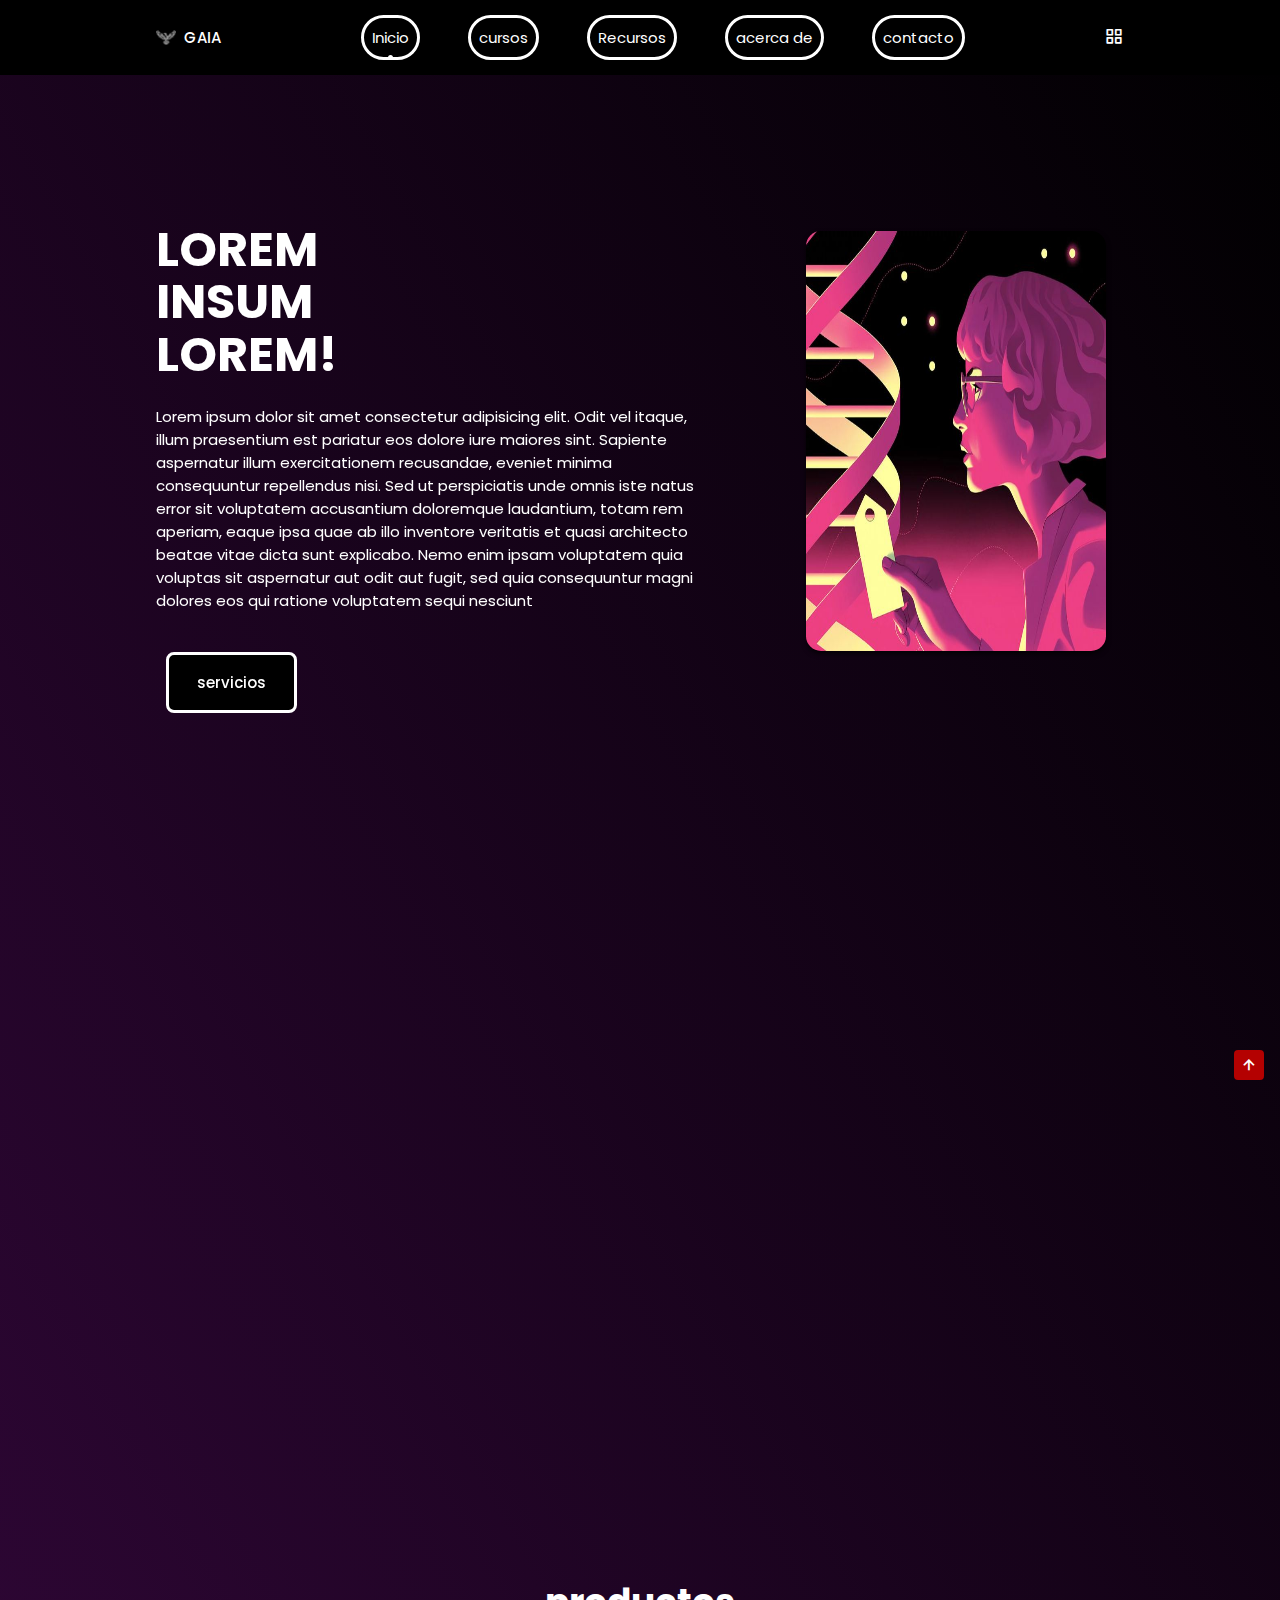
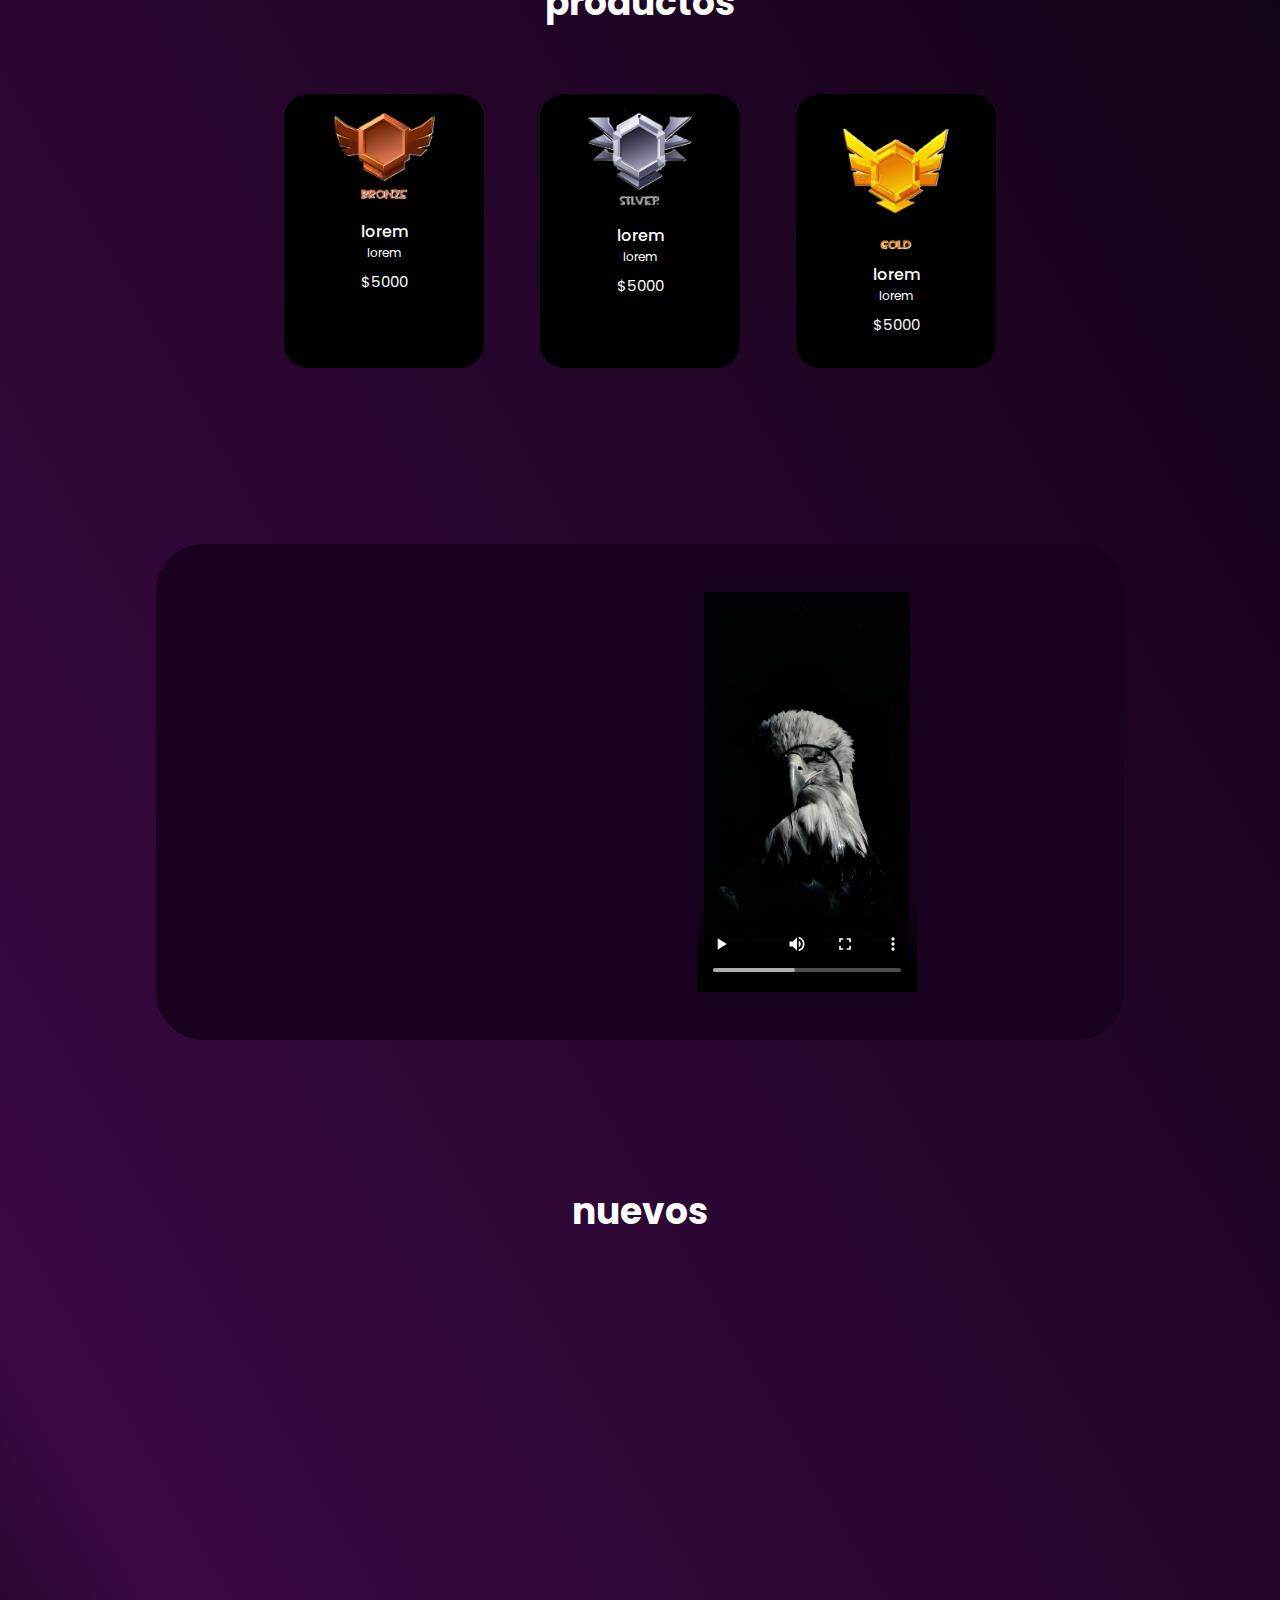
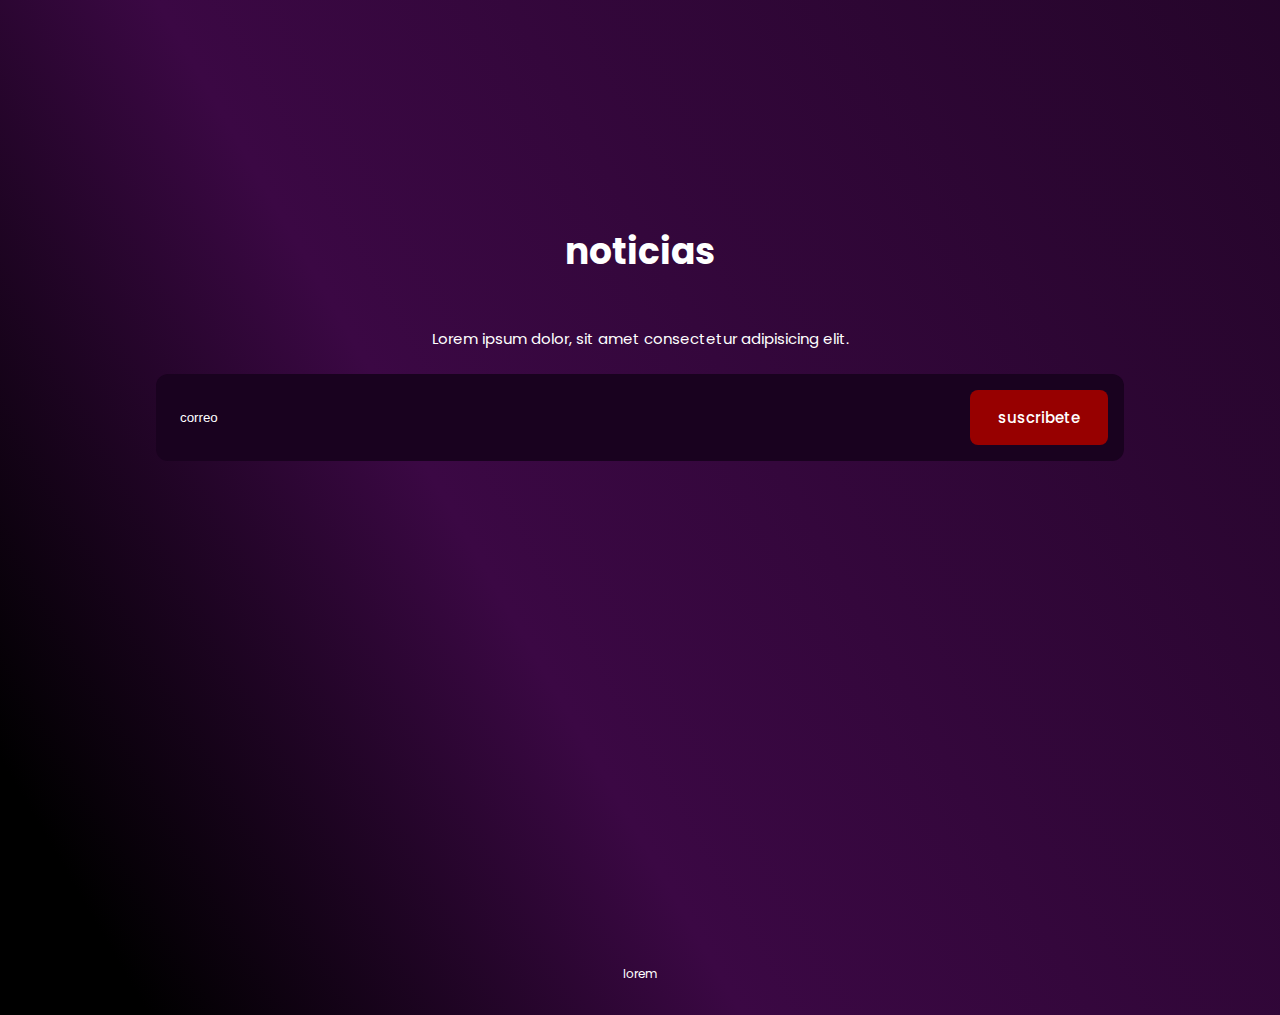
<file: index.html>
<!DOCTYPE html>
<html lang="en">

<head>
    <meta charset="UTF-8">
    <meta http-equiv="X-UA-Compatible" content="IE=edge" />
    <meta name="viewport" content="width=device-width, initial-scale=1.0">
    <link rel="shortcut icon" href="img/logo 5.png" type="image/x-icon">
    <link rel="stylesheet" href="https://cdn.jsdelivr.net/npm/boxicons@latest/css/boxicons.min.css">
    <link rel="stylesheet" href="css/swiper-bundle.min.css" />
    <link rel="stylesheet" href="css/style.css" />

    <title>Gaia</title>
</head>

<body>
    <!--Header-->

    <header class="header" id="header">
        <nav class="nav container">

            <a href="" class="navL">
                <img src="img/logo 5.png" alt="logo 5" class="navL-img">
                GAIA
            </a>

            <div class="navM" id="nav-menu">

                <ul class="navList">

                    <li class="navItem">
                        <a href="/index.html" class="navLink active-link">
                            Inicio
                        </a>
                    </li>
                    <li class="navItem">
                        <a href="/cursos/cursos.html" class="navLink">
                            cursos
                        </a>
                    </li>
                    <li class="navItem">
                        <a href="/recursos/recursos.html" class="navLink">
                            Recursos
                        </a>
                    </li>
                    <li class="navItem">
                        <a href="/acerca-de/acerca-de.html" class="navLink">
                            acerca de
                        </a>
                    </li>
                    <li class="navItem">
                        <a href="/contacto/contacto.html" class="navLink">
                            contacto
                        </a>
                    </li>



                </ul>

                <div class="navclose" id="nav-close">
                    <i class="bx bx-x"></i>

                </div>

            </div>

            <div class="navToggle" id="nav-toggle">
                <i class="bx bx-grid-alt"></i>

            </div>


        </nav>
    </header>

    <main class="main">

        <!--Home-->
        <section class="home container" id="home">

            <div class="swiper home-swiper">

                <div class="swiper-wrapper">

                    <section>

                        <div class="homecont grid">

                            <div class="homedata">

                                <h1 class="hometitle">LOREM <br>INSUM <br>LOREM!</h1>
                                <p class="homedes">
                                    Lorem ipsum dolor sit amet consectetur adipisicing elit. Odit vel itaque, illum
                                    praesentium est pariatur eos dolore iure maiores sint. Sapiente aspernatur illum
                                    exercitationem recusandae, eveniet minima consequuntur repellendus nisi. Sed ut
                                    perspiciatis unde omnis iste natus error sit voluptatem accusantium doloremque
                                    laudantium, totam rem aperiam, eaque ipsa quae ab illo inventore veritatis et quasi
                                    architecto beatae vitae dicta sunt explicabo. Nemo enim ipsam voluptatem quia
                                    voluptas sit aspernatur aut odit aut fugit, sed quia consequuntur magni dolores eos
                                    qui ratione voluptatem sequi nesciunt
                                </p>
                                <div class="homebut">
                                    <a href="#" class="button">servicios</a>
                                </div>
                            </div>

                            <div class="homegroup">
                                <img src="img/3.jpg" alt="" class="homeimg">
                            </div>

                        </div>

                    </section>

                </div>


            </div>

        </section>



        <!--ABOUT-->

        <section class="section about" id="about">

            <div class="aboutcontainer grid">
                <div class="aboutimg2">
                    <img src="img/otr0.jpg" alt="" class="aboutimg">
                </div>
                <div class="aboutdata">
                    <h2 class="sectiontitle abouttitle">nosotros <br>somos</h2>
                    <p class="aboutdescription">Lorem ipsum dolor sit amet, consectetur adipisicing elit. Porro
                        voluptatum repellendus, odio incidunt, accusantium nobis reiciendis. Ut enim ad minima veniam,
                        quis nostrum exercitationem ullam corporis suscipit laboriosam, nisi ut aliquid ex ea commodi
                        consequatur? Quis autem vel eum iure reprehenderit qui in ea voluptate velit esse quam nihil
                        molestiae consequatur, vel illum qui dolorem eum fugiat quo voluptas nulla pariatur?</p>
                    <a href="#" class="button">adipiscing</a>
                </div>
            </div>

        </section>

        <!--PRODUCTS-->

        <section class="section proucts" id="product">

            <h2 class="sectiontitle">productos</h2>

            <div class="productcontainer container grid">

                <div class="productcontent">
                    <img src="img/bronce 3.jpg" alt="" class="productimg">
                    <h3 class="producttitle">lorem</h3>
                    <span class="productsubtitle">lorem</span>
                    <span class="productsprice">$5000</span>
                    <button class="button productbutton">

                        <i class="bx bx-cart-alt producticon"></i>
                    </button>
                </div>

                <div class="productcontent">
                    <img src="img/plata 3.jpg" alt="" class="productimg">
                    <h3 class="producttitle">lorem</h3>
                    <span class="productsubtitle">lorem</span>
                    <span class="productsprice">$5000</span>
                    <button class="button productbutton">

                        <i class="bx bx-cart-alt producticon"></i>
                    </button>
                </div>

                <div class="productcontent">
                    <div class="productcontent">
                        <img src="img/oro 3.jpg" alt="" class="productimg">
                        <h3 class="producttitle">lorem</h3>
                        <span class="productsubtitle">lorem</span>
                        <span class="productsprice">$5000</span>
                        <button class="button productbutton">

                            <i class="bx bx-cart-alt producticon"></i>
                        </button>
                    </div>
                </div>

            </div>


        </section>

        <!--DESCUENTO-->

        <section class="section discount">
            <div class="discountcontainer container grid">
                <div class="discountdata">
                    <h2 class="discounttitle">Bienvenidos<br>Welcome</h2>
                    <a href="#" class="button">vamos</a>
                </div>
                 <video width="220px" height="400px" controls poster="Aguila.jpeg" class="videohome">

                                <source src="Welcome.mp4" type="video/mp4">
                                tu navegador no es apto para mp4
                            </video>


            </div>
        </section>

        <!--LO NUEVO-->
        <section class="section new" id="new">

            <h2 class="sectiontitle">nuevos</h2>

            <div class="newcontainer container">

                <div class="swiper new-swiper">
                    <div class="swiper-wrapper">

                        <div class="newcontent swiper-slide">

                            <div class="newtag">nuevo</div>

                            <img src="img/ani.jpg" alt="" class="newimg">
                            <h3 class="newtitle">lorem</h3>
                            <span class="newsubtitle">lorem</span>
                            <div class="newprices">
                                <span>$2000</span>
                                <span class="newdiscount">$2100</span>
                                <button class="button newbutton">
                                    <i class="bx bx-cart-alt newicon"></i>
                                </button>
                            </div>


                        </div>


                        <div class="newcontent swiper-slide">

                            <div class="newtag">nuevo</div>

                            <img src="img/ani2.jpg" alt="" class="newimg">
                            <h3 class="newtitle">lorem</h3>
                            <span class="newsubtitle">lorem</span>
                            <div class="newprices">
                                <span>$2000</span>
                                <span class="newdiscount">$2100</span>
                                <button class="button newbutton">
                                    <i class="bx bx-cart-alt newicon"></i>
                                </button>
                            </div>
                        </div>
                        <div class="newcontent swiper-slide">
                            <div class="newtag">nuevo</div>
                            <img src="img/ani3.jpg" alt="" class="newimg">
                            <h3 class="newtitle">lorem</h3>
                            <span class="newsubtitle">lorem</span>
                            <div class="newprices">
                                <span>$2000</span>
                                <span class="newdiscount">$2100</span>
                                <button class="button newbutton">
                                    <i class="bx bx-cart-alt newicon"></i>
                                </button>
                            </div>
                        </div>
                    </div>
                </div>
            </div>
        </section>

        <!--CORREO-->

        <section class="section newsletter">
            <div class="newsl container">
                <h2 class="sectiontitle">noticias</h2>
                <p class="newsld">Lorem ipsum dolor, sit amet consectetur adipisicing elit.</p>
                <form action="" class="newslf">
                    <input type="text" placeholder="correo" class="newslin">
                    <button class="button2">suscribete</button>
                </form>
            </div>
        </section>

    </main>
    <!--FOOTER-->
    <footer class="footer section">

        <div class="footercontainer container grid">

            <div class="footercontent">

                <a href="#" class="footerL">
                    <img src="img/logo 5.png" alt="" class="footerL-img"> Lorem Lorem
                </a>

                <p class="footerdescription">Lorem ipsum dolor sit amet consectetur adipisicing elit. Temporibus, quam
                    possimus sapiente incidunt laborum assumenda quisquam eos, <br>velit nam iusto amet blanditiis
                    inventore quo </p>

                <div class="footersocial">

                    <a href="#" target="blank" class="footersocial-link">
                        <i class="bx bxl-facebook"></i>
                    </a>
                    <a href="#" target="blank" class="footersocial-link">
                        <i class="bx bxl-instagram-alt"></i>
                    </a>
                    <a href="#" target="blank" class="footersocial-link">
                        <i class="bx bxl-twitter"></i>
                    </a>

                </div>


            </div>

            <div class="footercontent">
                <h3 class="footertitle">servicios</h3>
                <ul class="footerlinks">
                    <li>
                        <a href="#" class="footerlink">lorem</a>
                    </li>
                    <li>
                        <a href="#" class="footerlink">lorem</a>
                    </li>
                    <li>
                        <a href="#" class="footerlink">lorem</a>
                    </li>
                </ul>
            </div>

            <div class="footercontent">
                <h3 class="footertitle">Nosotros</h3>
                <ul class="footerlinks">
                    <li>
                        <a href="#" class="footerlink">lorem</a>
                    </li>
                    <li>
                        <a href="#" class="footerlink">lorem</a>
                    </li>
                    <li>
                        <a href="#" class="footerlink">lorem</a>
                    </li>
                </ul>
            </div>

            <div class="footercontent">
                <h3 class="footertitle">Nosotros</h3>
                <ul class="footerlinks">
                    <li>
                        <a href="#" class="footerlink">lorem</a>
                    </li>
                    <li>
                        <a href="#" class="footerlink">lorem</a>
                    </li>
                    <li>
                        <a href="#" class="footerlink">lorem</a>
                    </li>
                </ul>
            </div>

        </div>

        <span class="footercopy">lorem</span>

    </footer>

    <!--SCROLLUP BOTON-->
    <a href="#" class="scrollup" id="scroll-up">
        <i class="bx bx-up-arrow-alt scrollupicon"></i>
    </a>

    <!--JAVASCRIPT-->
    <script src="js/scrollreveal.min.js"></script>

    <script src="js/swiper-bundle.min.js"></script>

    <script src="js/main.js"></script>

</body>

</html>
</file>
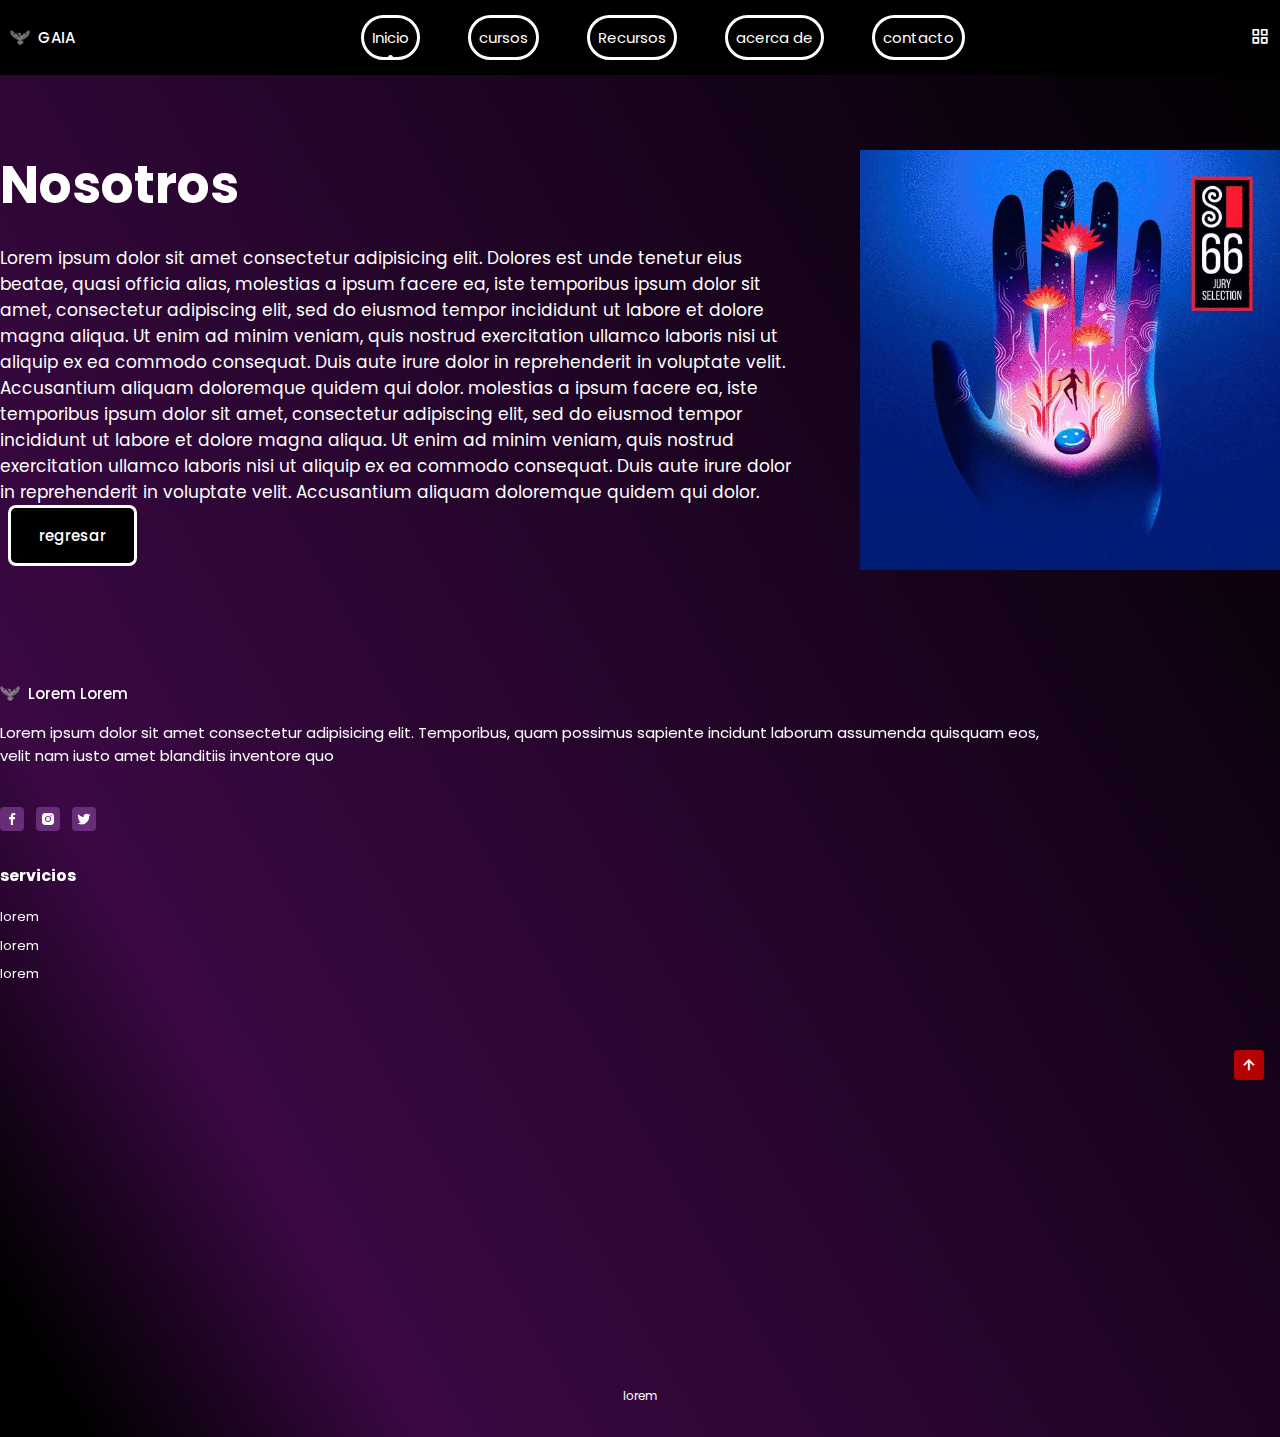
<file: acerca-de/acerca-de.html>
<!DOCTYPE html>
<html lang="en">

<head>
    <meta charset="UTF-8">
    <meta http-equiv="X-UA-Compatible" content="IE=edge" />
    <meta name="viewport" content="width=device-width, initial-scale=1.0">
    <link rel="shortcut icon" href="img/logo 5.png" type="image/x-icon">
    <link rel="stylesheet" href="https://cdn.jsdelivr.net/npm/boxicons@latest/css/boxicons.min.css">
    <link rel="stylesheet" href="css/swiper-bundle.min.css" />
    <link rel="stylesheet" href="css/style.css" />

    <title>Gaia</title>
</head>

<body>
    <!--Header-->

    <header class="header" id="header">
        <nav class="nav container">

            <a href="" class="navL">
                <img src="img/logo 5.png" alt="logo 5" class="navL-img">
                GAIA
            </a>

            <div class="navM" id="nav-menu">

                <ul class="navList">

                    <li class="navItem">
                        <a href="/index.html" class="navLink active-link">
                            Inicio
                        </a>
                    </li>
                    <li class="navItem">
                        <a href="/cursos/cursos.html" class="navLink">
                            cursos
                        </a>
                    </li>
                    <li class="navItem">
                        <a href="/recursos/recursos.html" class="navLink">
                            Recursos
                        </a>
                    </li>
                    <li class="navItem">
                        <a href="/acerca-de/acerca-de.html" class="navLink">
                            acerca de
                        </a>
                    </li>
                    <li class="navItem">
                        <a href="/contacto/contacto.html" class="navLink">
                            contacto
                        </a>
                    </li>


                </ul>

                <div class="navclose" id="nav-close">
                    <i class="bx bx-x"></i>

                </div>

            </div>

            <div class="navToggle" id="nav-toggle">
                <i class="bx bx-grid-alt"></i>

            </div>


        </nav>
    </header>

    <main class="main">

        <!--Home-->
        <div class="header-content container">
            <div class="content">
                <h1>Nosotros</h1>
                <p>Lorem ipsum dolor sit amet consectetur adipisicing elit. Dolores est unde tenetur eius beatae, quasi
                    officia alias,
                    molestias a ipsum facere ea, iste temporibus ipsum dolor sit amet, consectetur adipiscing elit, sed
                    do eiusmod tempor
                    incididunt ut labore et dolore magna aliqua. Ut enim ad minim veniam, quis nostrud exercitation
                    ullamco laboris nisi ut
                    aliquip ex ea commodo consequat. Duis aute irure dolor in reprehenderit in voluptate velit.
                    Accusantium aliquam
                    doloremque quidem qui dolor. molestias a ipsum facere ea, iste temporibus ipsum dolor sit amet, consectetur adipiscing elit, sed
                    do eiusmod tempor
                    incididunt ut labore et dolore magna aliqua. Ut enim ad minim veniam, quis nostrud exercitation
                    ullamco laboris nisi ut
                    aliquip ex ea commodo consequat. Duis aute irure dolor in reprehenderit in voluptate velit.
                    Accusantium aliquam
                    doloremque quidem qui dolor.
                </p>
                <a class="button" href="#">regresar</a>
            </div>
            <img src="img/nosotros 6.jpg" alt="">
            
        </div>

        
    <!--FOOTER-->
    <footer class="footer section">

        <div class="footercontainer container grid">

            <div class="footercontent">

                <a href="#" class="footerL">
                    <img src="img/logo 5.png" alt="" class="footerL-img"> Lorem Lorem
                </a>

                <p class="footerdescription">Lorem ipsum dolor sit amet consectetur adipisicing elit. Temporibus, quam
                    possimus sapiente incidunt laborum assumenda quisquam eos, <br>velit nam iusto amet blanditiis
                    inventore quo </p>

                <div class="footersocial">

                    <a href="#" target="blank" class="footersocial-link">
                        <i class="bx bxl-facebook"></i>
                    </a>
                    <a href="#" target="blank" class="footersocial-link">
                        <i class="bx bxl-instagram-alt"></i>
                    </a>
                    <a href="#" target="blank" class="footersocial-link">
                        <i class="bx bxl-twitter"></i>
                    </a>

                </div>


            </div>

            <div class="footercontent">
                <h3 class="footertitle">servicios</h3>
                <ul class="footerlinks">
                    <li>
                        <a href="#" class="footerlink">lorem</a>
                    </li>
                    <li>
                        <a href="#" class="footerlink">lorem</a>
                    </li>
                    <li>
                        <a href="#" class="footerlink">lorem</a>
                    </li>
                </ul>
            </div>

            <div class="footercontent">
                <h3 class="footertitle">Nosotros</h3>
                <ul class="footerlinks">
                    <li>
                        <a href="#" class="footerlink">lorem</a>
                    </li>
                    <li>
                        <a href="#" class="footerlink">lorem</a>
                    </li>
                    <li>
                        <a href="#" class="footerlink">lorem</a>
                    </li>
                </ul>
            </div>

            <div class="footercontent">
                <h3 class="footertitle">Nosotros</h3>
                <ul class="footerlinks">
                    <li>
                        <a href="#" class="footerlink">lorem</a>
                    </li>
                    <li>
                        <a href="#" class="footerlink">lorem</a>
                    </li>
                    <li>
                        <a href="#" class="footerlink">lorem</a>
                    </li>
                </ul>
            </div>

        </div>

        <span class="footercopy">lorem</span>

    </footer>

    <!--SCROLLUP BOTON-->
    <a href="#" class="scrollup" id="scroll-up">
        <i class="bx bx-up-arrow-alt scrollupicon"></i>
    </a>

    <!--JAVASCRIPT-->
    <script src="js/scrollreveal.min.js"></script>

    <script src="js/swiper-bundle.min.js"></script>

    <script src="js/main.js"></script>

</body>

</html>
</file>
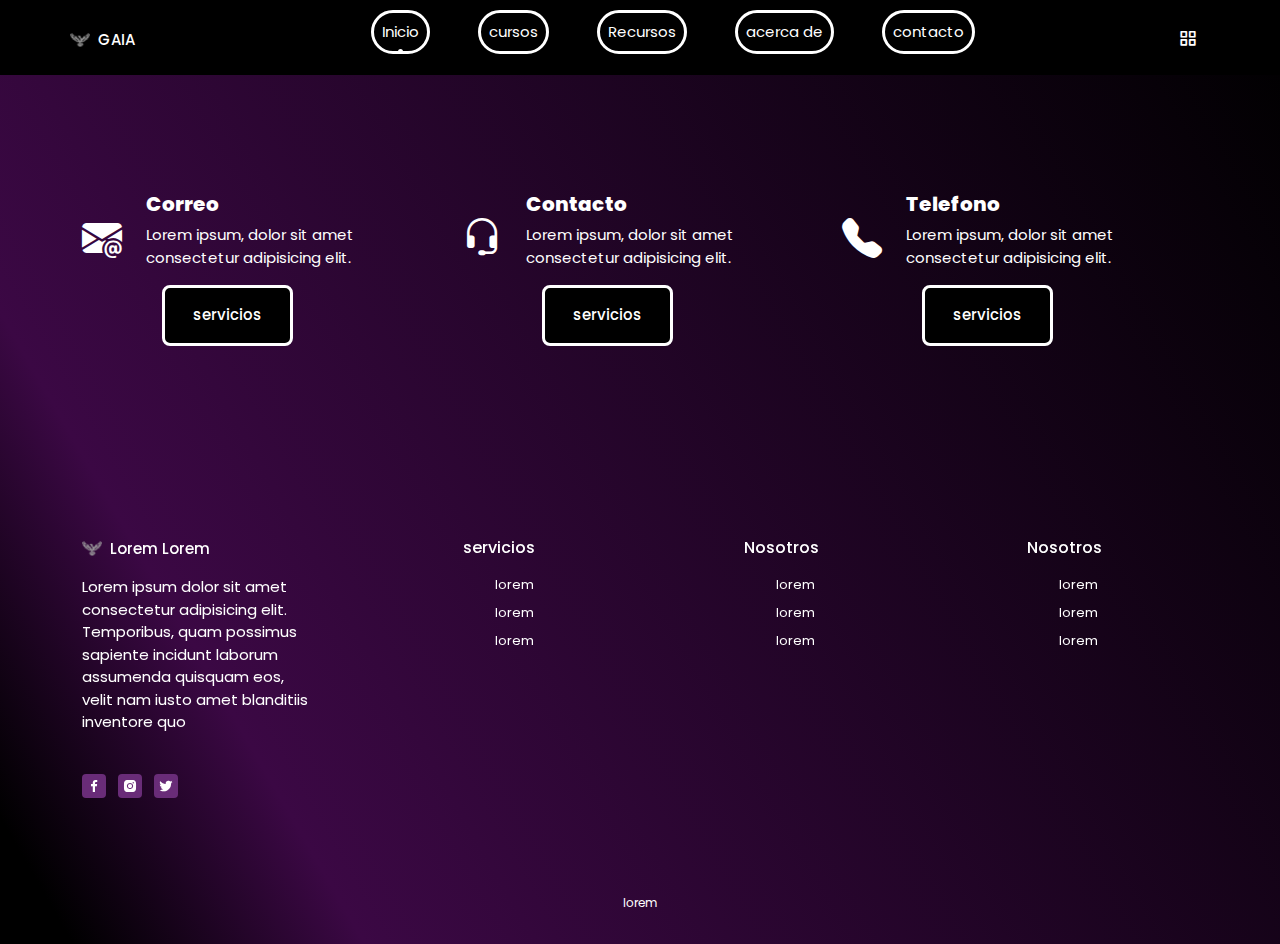
<file: contacto/contacto.html>
<!DOCTYPE html>
<html lang="en">

<head>
    <meta charset="UTF-8">
    <meta http-equiv="X-UA-Compatible" content="IE=edge" />
    <meta name="viewport" content="width=device-width, initial-scale=1.0">
    <link rel="shortcut icon" href="img/logo 5.png" type="image/x-icon">
    <link href="https://cdn.jsdelivr.net/npm/bootstrap@5.3.3/dist/css/bootstrap.min.css" rel="stylesheet"
    integrity="sha384-QWTKZyjpPEjISv5WaRU9OFeRpok6YctnYmDr5pNlyT2bRjXh0JMhjY6hW+ALEwIH" crossorigin="anonymous">
    <link rel="stylesheet" href="https://cdn.jsdelivr.net/npm/bootstrap-icons@1.11.3/font/bootstrap-icons.min.css">
    <link rel="stylesheet" href="https://cdn.jsdelivr.net/npm/boxicons@latest/css/boxicons.min.css">
    <link rel="stylesheet" href="css/swiper-bundle.min.css" />
    <link rel="stylesheet" href="css/style.css" />

    <title>Gaia</title>
</head>

<body>
    <!--Header-->

    <header class="header" id="header">
        <nav class="nav container">

            <a href="" class="navL">
                <img src="img/logo 5.png" alt="logo 5" class="navL-img">
                GAIA
            </a>

            <div class="navM" id="nav-menu">

                <ul class="navList">
<li class="navItem">
                        <a href="/index.html" class="navLink active-link">
                            Inicio
                        </a>
                    </li>
                    <li class="navItem">
                        <a href="/cursos/cursos.html" class="navLink">
                            cursos
                        </a>
                    </li>
                    <li class="navItem">
                        <a href="/recursos/recursos.html" class="navLink">
                            Recursos
                        </a>
                    </li>
                    <li class="navItem">
                        <a href="/acerca-de/acerca-de.html" class="navLink">
                            acerca de
                        </a>
                    </li>
                    <li class="navItem">
                        <a href="/contacto/contacto.html" class="navLink">
                            contacto
                        </a>
                    </li>



                </ul>

                <div class="navclose" id="nav-close">
                    <i class="bx bx-x"></i>

                </div>

            </div>

            <div class="navToggle" id="nav-toggle">
                <i class="bx bx-grid-alt"></i>

            </div>


        </nav>
    </header>

    <main class="main">

        <!--Home-->

        <section class="section-icons">
            <div class="container">
                <div class="row">
                    <div class="col-12 col-md-12 col-lg-4 box-icons">
                        <div class="d-flex align-items-center">
                            <i class="bi bi-envelope-at-fill"></i>
                            <div class="ms-4">
                                <h3>Correo</h3>
                                <p>Lorem ipsum, dolor sit amet consectetur
                                    adipisicing elit.</p>
                            </div>
                        </div>
                        <div class="homebut">
                            <a href="#" class="button">servicios</a>
                        </div>
                    </div>
                    <div class="col-12 col-md-12 col-lg-4 box-icons">
                        <div class="d-flex align-items-center">
                            <i class="bi bi-headset"></i>
                            <div class="ms-4">
                                <h3>Contacto</h3>
                                <p>Lorem ipsum, dolor sit amet consectetur
                                    adipisicing elit.</p>
                            </div>
                        </div>
                        <div class="homebut">
                            <a href="#" class="button">servicios</a>
                        </div>
                    </div>
                    <div class="col-12 col-md-12 col-lg-4 box-icons">
                        <div class="d-flex align-items-center">
                            <i class="bi bi-telephone-fill"></i>
                            <div class="ms-4">
                                <h3>Telefono</h3>
                                <p>Lorem ipsum, dolor sit amet consectetur
                                    adipisicing elit.</p>
                            </div>
                        </div>
                        <div class="homebut">
                            <a href="#" class="button">servicios</a>
                        </div>
                    </div>
                </div>
    
    
    
            </div>
        </section>
        
    <!--FOOTER-->
    <footer class="footer section">

        <div class="footercontainer container grid">

            <div class="footercontent">

                <a href="#" class="footerL">
                    <img src="img/logo 5.png" alt="" class="footerL-img"> Lorem Lorem
                </a>

                <p class="footerdescription">Lorem ipsum dolor sit amet consectetur adipisicing elit. Temporibus, quam
                    possimus sapiente incidunt laborum assumenda quisquam eos, <br>velit nam iusto amet blanditiis
                    inventore quo </p>

                <div class="footersocial">

                    <a href="#" target="blank" class="footersocial-link">
                        <i class="bx bxl-facebook"></i>
                    </a>
                    <a href="#" target="blank" class="footersocial-link">
                        <i class="bx bxl-instagram-alt"></i>
                    </a>
                    <a href="#" target="blank" class="footersocial-link">
                        <i class="bx bxl-twitter"></i>
                    </a>

                </div>


            </div>

            <div class="footercontent">
                <h3 class="footertitle">servicios</h3>
                <ul class="footerlinks">
                    <li>
                        <a href="#" class="footerlink">lorem</a>
                    </li>
                    <li>
                        <a href="#" class="footerlink">lorem</a>
                    </li>
                    <li>
                        <a href="#" class="footerlink">lorem</a>
                    </li>
                </ul>
            </div>

            <div class="footercontent">
                <h3 class="footertitle">Nosotros</h3>
                <ul class="footerlinks">
                    <li>
                        <a href="#" class="footerlink">lorem</a>
                    </li>
                    <li>
                        <a href="#" class="footerlink">lorem</a>
                    </li>
                    <li>
                        <a href="#" class="footerlink">lorem</a>
                    </li>
                </ul>
            </div>

            <div class="footercontent">
                <h3 class="footertitle">Nosotros</h3>
                <ul class="footerlinks">
                    <li>
                        <a href="#" class="footerlink">lorem</a>
                    </li>
                    <li>
                        <a href="#" class="footerlink">lorem</a>
                    </li>
                    <li>
                        <a href="#" class="footerlink">lorem</a>
                    </li>
                </ul>
            </div>

        </div>

        <span class="footercopy">lorem</span>

    </footer>

    <!--SCROLLUP BOTON-->
    <a href="#" class="scrollup" id="scroll-up">
        <i class="bx bx-up-arrow-alt scrollupicon"></i>
    </a>

    <!--JAVASCRIPT-->
    <script src="js/scrollreveal.min.js"></script>

    <script src="js/swiper-bundle.min.js"></script>

    <script src="js/main.js"></script>

    <script src="https://cdn.jsdelivr.net/npm/bootstrap@5.3.3/dist/js/bootstrap.bundle.min.js"
        integrity="sha384-YvpcrYf0tY3lHB60NNkmXc5s9fDVZLESaAA55NDzOxhy9GkcIdslK1eN7N6jIeHz"
        crossorigin="anonymous"></script>

</body>

</html>
</file>
<file: css/style.css>
@import url("https://fonts.googleapis.com/css2?family=Poppins:wght@400;500;600;900&display=swap");

/*base*/
* {
    box-sizing: border-box;
    padding: 0;
    margin: 0;
}

html {
    scroll-behavior: smooth;
}

body {
    margin: 3.5rem 0 0 0;
    font-family: 'poppins', sans-serif;
    font-size: .938rem;
    background: linear-gradient(60deg, #000 4%, #3b0844 20%, #000);
    color: #fff;
}

/*header*/

.header {
    width: 100%;
    background: #000000;
    position: fixed;
    top: 0;
    left: 0;
    z-index: 100;
    padding: .6rem;
}

.nav {
    height: 3.5rem;
    display: flex;
    justify-content: space-between;
    align-items: center;
}

.navL {
    display: flex;
    align-items: center;
    column-gap: .5rem;
    font-weight: 500;
}


.navL-img {
    width: 1.25rem;
}


.navLink,
.navL,
.navToggle,
.navclose {
    color: #fff;
}

.navToggle {
    font-size: 1.25rem;
    cursor: pointer;
}


@media (max-width: 765px) {
    .navM {
        position: fixed;
        width: 100%;
        background: #000;
        top: -150%;
        left: 0;
        padding: 3.5rem 0;
        transition: .4s;
        z-index: 100;
        border-radius: 0 0 1.5rem 1.5rem;
    }
}

.navclose {
    font-size: 1.8rem;
    position: absolute;
    top: .5rem;
    right: .7rem;
    cursor: pointer;
}

.navList {
    display: flex;
    flex-direction: column;
    align-items: center;
    row-gap: 1.5rem;

}

.navItem:hover {
    background: #544a55;
}

.navItem {
    border: white solid;
    border-radius: 2rem;
    padding: .5rem;
}

.navLink {
    text-transform: uppercase;
    font-weight: 900;
    transition: .4s;
}

.navLink:hover {
    color: #fff;
}

/* show menu */
.show-menu {
    top: 0;
}

/* Change background header */
.scroll-header {
    background: #000000;
}

/* Active Link */
.active-link {
    position: relative;
}

.active-link::before {
    content: "";
    position: absolute;
    bottom: -.75rem;
    left: 45%;
    width: 5px;
    height: 5px;
    background-color: #fff;
    border-radius: 50%;
}

/*HOME*/

.grid {
    display: grid;
}

.homecont {
    row-gap: 1rem;
    display: flex;
    flex-direction: row;
}

.container {
    max-width: 968px;
    margin-left: 1.5rem;
    margin-right: 1.5rem;
}

.homegroup {
    width: 60vw;
    max-width: 1000px;
    min-width: 380px;
    margin: auto;
    padding-left: 2rem;
}

.homeimg {
    height: 100%;
    width: 100%;
    margin-top: 8rem;
    border-radius: 15px;
    box-shadow: 0px 3px 5px rgba(0, 0, 0, 0.7);
}


.hometitle {
    font-size: 3rem;
    font-weight: 700;
    line-height: 109%;
    margin-bottom: 1rem;
    margin-top: 5rem;
}

.homedes {
    margin-bottom: 2rem;

}

.homebut {
    display: flex;
}

.homebut a {
    margin-left: 10px;
}

.swiper-pagination {
    position: initial;
    margin-top: 1rem;
}

.swiper-pagination-bullet {
    width: 5px;
    height: 5px;
    background-color: #fff;
    opacity: 1;
}

.swiper-pagination-horizontal.swiper-pagination-bullets .swiper-pagination-bullet {
    margin: 0 .5rem;
}

.swiper-pagination-bullet-active {
    width: 1.5rem;
    height: 5px;
    border-radius: 0.5rem;
}

/*BUTTONS*/
.button {
    display: inline-block;
    background: #000;
    color: #fff;
    padding: 1rem 1.75rem;
    font-weight: 500;
    transition: .3s;
    margin-inline: 1%;
    border-radius: 0.5rem;
    border: white solid;

}

.button:hover {
    background: #fff;
    color: #000;
    border: black solid;
}

.buttonicon {
    font-size: 1.25rem;
}

.productbutton {
    background: #5f0202;
}

.productbutton:hover {
    background: #021f03;
    border: white solid;
}

.button2 {
    display: inline-block;
    background-color: #970000;
    color: #fff;
    padding: 1rem 1.75rem;
    border-radius: 0.5rem;
    font-weight: 500;
    transition: .3s;
}


/*ABOUT*/
.aboutcontainer {
    margin: 5rem 1rem 5rem 1rem;
    row-gap: 1rem;
    display: flex;
    flex-direction: row;
}

.aboutdata {
    text-align: right;
}

.abouttitle {
    text-align: right;
    font-size: 3rem;
    font-weight: 700;
    line-height: 109%;
    margin-bottom: 1rem;
    margin-top: 5rem;
}

.aboutdescription {
    margin-bottom: 2rem;
}

.aboutimg2 {
    width: 75vw;
    max-width: 1000px;
    min-width: 380px;
    margin: auto;
}

.aboutimg {
    width: 100%;
    height: 350px;
    border-radius: 15px;
    box-shadow: 0px 3px 5px rgba(0, 0, 0, 0.7);
}

/*PRODUCT*/

.sectiontitle {
    font-size: 2.25rem !important;
    margin-bottom: 2rem;
    text-align: center;
}

.productcontainer {
    grid-template-columns: repeat(2, 1fr);
    gap: 1.5rem;
    padding-top: 1rem;
    padding-bottom: 2rem;
}


.productcontent {
    position: relative;
    background: #000000;
    border-radius: 1rem;
    padding: 1rem 0 1rem 0;
    text-align: center;
    overflow: hidden;
}

.productimg {
    width: 200px;
    transition: .3s;
}

.productsubtitle,
.productprice {
    display: block;
}

.productsubtitle {
    font-size: .75rem;
    margin-bottom: .5rem;
}

.producttitle,
.productprice {
    color: #fff;
    font-size: .938rem;
    font-weight: 500;
}

.productbutton {
    display: inline-flex;
    padding: .5rem;
    border-radius: .25rem .25rem .75rem .25rem;
    position: absolute;
    right: -3rem;
    bottom: 0;
}

.producticon {
    font-size: 1.25rem;
    color: #fff;
}

.productcontent:hover .productimg {
    transform: translateY(-.5rem);
}

.productcontent:hover .productbutton {
    right: 0;
}

/*DESCUENTO*/
.discountcontainer {
    background: #19021f;
    border-radius: 1rem;
    padding: 2.5rem 0 1.5rem;
    row-gap: .75rem;
}

.discountdata {
    text-align: center;
}

.discounttitle {
    font-size: 1.25rem;
    margin-bottom: 2rem;
}

.discountimg {
    width: 220px;
    justify-self: center;
}

/*NEW*/
.newcontainer {
    padding-top: 1rem;
}

.newimg {
    width: 120px;
    margin-bottom: .5rem;
    transition: .3s;
}

.newcontent {
    position: relative;
    background: #19021f;
    width: 242px;
    padding: 2rem 0 1.5rem 0;
    text-align: center;
    overflow: hidden;
}

.newtag {
    position: absolute;
    top: 8%;
    left: 8%;
    background-color: #000000;
    color: #fff;
    font-size: .813rem;
    padding: .25rem .5rem;
    border-radius: .25rem;
}

.newtitle {
    font-size: .938rem;
    font-weight: 500;
}

.newsubtitle {
    display: block;
    font-size: .813rem;
    margin-bottom: .5rem;
}

.newprices {
    display: inline-flex;
    align-items: center;
    margin-bottom: .5rem;
}

.newprice {
    font-weight: 500;
    color: #fff;
}

.newdiscount {
    color: #970000;
    font-size: .75rem;
    text-decoration: line-through;
    font-weight: 500;
}

.newbutton {
    display: flex;
    padding: .5rem;
    border-radius: .25rem .25rem .75rem .25rem;
    position: absolute;
    bottom: 0;
    right: -3rem;
}

.newicon {
    font-size: 1.25rem;
}

.newcontent:hover .newimg {
    transform: translateY(-.5rem);
}

.newcontent:hover .newbutton {
    right: 0;
}

/*CORREO*/
.newsld {
    text-align: center;
    margin-bottom: 1.5rem;
}

.newslf {
    background: #19021f;
    padding: 1rem;
    display: flex;
    justify-content: space-between;
    border-radius: .75rem;
}

.newslin {
    padding: 0 .5rem;
    width: 70%;
    background: none;
    color: #fff;
}



.newslin::placeholder {
    color: #fff;
}

button,
input {
    border: none;
    outline: none;
}

button {
    cursor: pointer;
    font-family: 'poppins', sans-serif;
    font-size: 0.938rem;
}

/*FOOTER*/

.footercontainer {
    row-gap: 2rem;
}

.footerL {
    display: flex;
    align-items: center;
    column-gap: .5rem;
    margin-bottom: 1rem;
    font-weight: 500;
    color: #fff;
}

.footerL-img {
    width: 20px;
}

.footerdescription {
    margin-bottom: 2.5rem;
}

.footersocial {
    display: flex;
    column-gap: .75rem;
}

.footersocial-link {
    display: inline-flex;
    background: #692c78;
    padding: .25rem;
    border-radius: .25rem;
    color: #fff;
    font-size: 1rem;
}

.footersocial-link:hover {
    background: #000000;
}

.footertitle {
    font-size: 1rem;
    margin-bottom: 1rem;
}

.footerlinks {
    display: grid;
    row-gap: .35rem;
}

.footerlink {
    font-size: .813rem;
    color: #fff;
    transition: .3s;
}

.footerlink:hover {
    color: #fff;
}

.footercopy {
    display: block;
    text-align: center;
    font-size: .75rem;
    margin-top: 4.5rem;
}

/*scroll up*/

.scrollup {
    position: fixed;
    background: #b40101;
    right: 1rem;
    bottom: -20%;
    display: inline-flex;
    padding: .3rem;
    border-radius: .25rem;
    z-index: 10;
    opacity: .8s;
    transition: .4s;
}

.scrollupicon {
    font-size: 1.25rem;
    color: #fff;
}

.scrollup:hover {
    background-color: #19021f;
    opacity: 1;
}

.show-scroll {
    bottom: 3rem;
}

ul {
    list-style: none;
}

a {
    text-decoration: none;
}

/*scroll bar*/
::-webkit-scrollbar {
    width: 0.6rem;
    background: #1b1919;
}

::-webkit-scrollbar-thumb {
    background: #000000;
    border-radius: .5rem;
}

/*RESPONSIVE*/

@media (max-width: 767px) {
    .container {
        margin-left: 1rem;
        margin-right: 1rem;
        
    }

    .homeimg {
        height: 200px;
    }

    .homebut {
        flex-direction: column;
        width: max-content;
        row-gap: 1rem;
    }

    .categorycontainer,
    .productcontainer {
        grid-template-columns: .8fr;
        justify-content: center;
    }
}

@media (min-width: 576px) {
    .aboutcontainer {
        grid-template-columns: .8fr;
        justify-content: center;
    }

    .newslc {
        display: grid;
        grid-template-columns: .7fr;
        justify-content: center;
    }

    .newsld {
        padding: 0 3rem;
    }
}

@media (min-width: 767px) {
    body {
        margin: 0;
    }

    .section {
        padding: 7rem 0 2rem;
    }

    .nav {
        height: calc(3.5rem +1.5rem);
    }

    .navclose,
    .navtoggle {
        display: none;
    }

    .navList {
        flex-direction: row;
        column-gap: 3rem;
    }

    .navLink {
        text-transform: initial;
        font-weight: initial;
    }

    .homecont {
        padding: 8rem 0 2rem;
        grid-template-columns: repeat(2, 1fr);
        gap: 4rem;
    }

    .homeimg {
        height: 270px;
        width: 300px;
    }

    .swiper-pagination {
        margin-top: 2rem;
    }

    .aboutcontainer {
        grid-template-columns: repeat(2, 1fr);
        align-items: center;
    }

    .aboutcontainer {
        grid-template-columns: repeat(2, 1fr);
    }

    .abouttitle,
    .aboutdata {
        text-align: initial;
    }

    .aboutimg {
        width: 280px;
    }

    .productcontainer {
        grid-template-columns: repeat(3, 200px);
        justify-content: center;
        gap: 2rem;
    }

    .discountcontainer {
        grid-template-columns: repeat(2, max-content);
        justify-content: center;
        align-items: center;
        column-gap: 3rem;
        padding: 3rem 0;
        border-radius: 3rem;
    }

    .discountimg {
        width: 350px;
        order: -1;
    }

    .discountdata {
        padding-right: 6rem;
    }

    .newslc {
        grid-template-columns: .5fr;
    }

    .footercontainer {
        grid-template-columns: repeat(4, 1fr);
        justify-items: center;
        column-gap: 1rem;
    }

}

@media (min-width: 992px) {
    .container {
        margin-left: auto;
        margin-right: auto;
    }

    .sectiontitle {
        font-size: 1.5rem;
        margin-bottom: 3rem;
    }

    .homecont {
        padding-top: 9rem;
        gap: 3rem;
    }

    .homegroup {
        padding-top: 0;
    }

    .homeimg {
        height: 400px;
        transform: translateY(-3rem);
    }

    .homeindicator {
        top: initial;
        right: initial;
        bottom: 15%;
        left: 45%;
    }

    .homeindicator::after {
        top: 0;
        height: 75px;
    }

    .homedetails-img {
        bottom: 0;
        right: 58%;
    }

    .hometitle {
        margin-bottom: 1.5rem;
    }

    .homedes {
        margin-bottom: 2.5rem;
        padding-right: 2rem;
    }

    .aboutcontainer {
        column-gap: 7rem;
    }

    .aboutimg {
        width: 350px;
    }

    .aboutdescription {
        padding-right: 2rem;
    }

    .productcontainer {
        gap: 3.5rem;
    }

    .productcontent {
        border-radius: 1.5rem;
    }

    .productimg {
        width: 110px;
    }

    .producttitle {
        font-size: 1rem;
    }

    .discountcontainer {
        column-gap: 7rem;
    }

    .newcontent {
        width: 310px;
        border-radius: 1rem;
        padding: 2rem 0;
    }

    .newimg {
        width: 150px;
    }

    .newimg,
    .newsubtitle {
        margin-bottom: 1rem;
    }

    .newtitle {
        font-size: 1rem;
    }

    .footercopy {
        margin-top: 6rem;
    }
}

@media (min-width: 1200px) {

    .homeimg {
        height: 420px;
    }

    .swiper-pagination {
        margin-top: 2.5rem;
    }


}
</file>
<file: acerca-de/css/style.css>
@import url("https://fonts.googleapis.com/css2?family=Poppins:wght@400;500;600;900&display=swap");

/*base*/
* {
    box-sizing: border-box;
    padding: 0;
    margin: 0;
}

html {
    scroll-behavior: smooth;
}

body {
    margin: 3.5rem 0 0 0;
    font-family: 'poppins', sans-serif;
    font-size: .938rem;
    background: linear-gradient(60deg, #000 4%, #3b0844 20%, #000);
    color: #fff;
}

/*header*/

.header {
    width: 100%;
    background: #000000;
    position: fixed;
    top: 0;
    left: 0;
    z-index: 100;
    padding: .6rem;
}

.nav {
    height: 3.5rem;
    display: flex;
    justify-content: space-between;
    align-items: center;
}

.navL {
    display: flex;
    align-items: center;
    column-gap: .5rem;
    font-weight: 500;
}


.navL-img {
    width: 1.25rem;
}


.navLink,
.navL,
.navToggle,
.navclose {
    color: #fff;
}

.navToggle {
    font-size: 1.25rem;
    cursor: pointer;
}


@media (max-width: 765px) {
    .navM {
        position: fixed;
        width: 100%;
        background: #000;
        top: -150%;
        left: 0;
        padding: 3.5rem 0;
        transition: .4s;
        z-index: 100;
        border-radius: 0 0 1.5rem 1.5rem;
    }
}

.navclose {
    font-size: 1.8rem;
    position: absolute;
    top: .5rem;
    right: .7rem;
    cursor: pointer;
}

.navList {
    display: flex;
    flex-direction: column;
    align-items: center;
    row-gap: 1.5rem;

}

.navItem:hover {
    background: #544a55;
}

.navItem {
    border: white solid;
    border-radius: 2rem;
    padding: .5rem;
}

.navLink {
    text-transform: uppercase;
    font-weight: 900;
    transition: .4s;
}

.navLink:hover {
    color: #fff;
}

/* show menu */
.show-menu {
    top: 0;
}

/* Change background header */
.scroll-header {
    background: #000000;
}

/* Active Link */
.active-link {
    position: relative;
}

.active-link::before {
    content: "";
    position: absolute;
    bottom: -.75rem;
    left: 45%;
    width: 5px;
    height: 5px;
    background-color: #fff;
    border-radius: 50%;
}

/*HOME*/

.grid {
    display: grid;
}

.header-content {
    display: flex;
}

.header-content img {
    width: 420px;
    margin-top: 150px;
}

.content {
    padding: 150px 50px 0px 0px;
}

.content h1 {
    font-size: 52px;
    font-weight: 700;
    line-height: 70px;
}

.content p {
    margin-top: 25px;
    font-size: 17px;
}



.swiper-pagination {
    position: initial;
    margin-top: 1rem;
}

.swiper-pagination-bullet {
    width: 5px;
    height: 5px;
    background-color: #fff;
    opacity: 1;
}

.swiper-pagination-horizontal.swiper-pagination-bullets .swiper-pagination-bullet {
    margin: 0 .5rem;
}

.swiper-pagination-bullet-active {
    width: 1.5rem;
    height: 5px;
    border-radius: 0.5rem;
}


/*BUTTONS*/
.button {
    display: inline-block;
    background: #000;
    color: #fff;
    padding: 1rem 1.75rem;
    font-weight: 500;
    transition: .3s;
    margin-inline: 1%;
    border-radius: 0.5rem;
    border: white solid;

}

.button:hover {
    background: #fff;
    color: #000;
    border: black solid;
}

.buttonicon {
    font-size: 1.25rem;
}


.button2 {
    display: inline-block;
    background-color: #970000;
    color: #fff;
    padding: 1rem 1.75rem;
    border-radius: 0.5rem;
    font-weight: 500;
    transition: .3s;
}


/*FOOTER*/

.footercontainer {
    row-gap: 2rem;
}

.footerL {
    display: flex;
    align-items: center;
    column-gap: .5rem;
    margin-bottom: 1rem;
    font-weight: 500;
    color: #fff;
}

.footerL-img {
    width: 20px;
}

.footerdescription {
    margin-bottom: 2.5rem;
}

.footersocial {
    display: flex;
    column-gap: .75rem;
}

.footersocial-link {
    display: inline-flex;
    background: #692c78;
    padding: .25rem;
    border-radius: .25rem;
    color: #fff;
    font-size: 1rem;
}

.footersocial-link:hover {
    background: #000000;
}

.footertitle {
    font-size: 1rem;
    margin-bottom: 1rem;
}

.footerlinks {
    display: grid;
    row-gap: .35rem;
}

.footerlink {
    font-size: .813rem;
    color: #fff;
    transition: .3s;
}

.footerlink:hover {
    color: #fff;
}

.footercopy {
    display: block;
    text-align: center;
    font-size: .75rem;
    margin-top: 4.5rem;
}

/*scroll up*/

.scrollup {
    position: fixed;
    background: #b40101;
    right: 1rem;
    bottom: -20%;
    display: inline-flex;
    padding: .3rem;
    border-radius: .25rem;
    z-index: 10;
    opacity: .8s;
    transition: .4s;
}

.scrollupicon {
    font-size: 1.25rem;
    color: #fff;
}

.scrollup:hover {
    background-color: #19021f;
    opacity: 1;
}

.show-scroll {
    bottom: 3rem;
}

ul {
    list-style: none;
}

a {
    text-decoration: none;
}

/*scroll bar*/
::-webkit-scrollbar {
    width: 0.6rem;
    background: #1b1919;
}

::-webkit-scrollbar-thumb {
    background: #000000;
    border-radius: .5rem;
}

/*RESPONSIVE*/



@media(max-width:991px) {

.header-content {
    flex-direction: column;
    text-align: center;
    align-items: center;
    padding: 0px 30px;
}

.content {
    padding: 0;
}

.content h1 {
    margin-top: 0;
}

.content p {
    margin-top: 15px;
}

.btn-1 {
    margin-top: 15px;
}

.header-content img {
    margin-top: 45px;
    width: 200px;
}
}



@media (min-width: 767px) {
    body {
        margin: 0;
    }

    .section {
        padding: 7rem 0 2rem;
    }

    .nav {
        height: calc(3.5rem +1.5rem);
    }

    .navclose,
    .navtoggle {
        display: none;
    }

    .navList {
        flex-direction: row;
        column-gap: 3rem;
    }

    .navLink {
        text-transform: initial;
        font-weight: initial;
    }

    .homecont {
        padding: 8rem 0 2rem;
        grid-template-columns: repeat(2, 1fr);
        gap: 4rem;
    }

    .homeimg {
        height: 270px;
        width: 300px;
    }

    .swiper-pagination {
        margin-top: 2rem;
    }

   

    .footercopy {
        margin-top: 6rem;
    }
}

@media (min-width: 1200px) {

    .homeimg {
        height: 420px;
    }

    .swiper-pagination {
        margin-top: 2.5rem;
    }


}
</file>
<file: contacto/css/style.css>
@import url("https://fonts.googleapis.com/css2?family=Poppins:wght@400;500;600;900&display=swap");

/*base*/
* {
    box-sizing: border-box;
    padding: 0;
    margin: 0;
}

html {
    scroll-behavior: smooth;
}

body {
    margin: 3.5rem 0 0 0;
    font-family: 'poppins', sans-serif;
    font-size: .938rem;
    background: linear-gradient(60deg, #000 4%, #3b0844 20%, #000);
    color: #fff;
}

/*header*/

.header {
    width: 100%;
    background: #000000;
    position: fixed;
    top: 0;
    left: 0;
    z-index: 100;
    padding: .6rem;
}

.nav {
    height: 3.5rem;
    display: flex;
    justify-content: space-between;
    align-items: center;
}

.navL {
    display: flex;
    align-items: center;
    column-gap: .5rem;
    font-weight: 500;
}


.navL-img {
    width: 1.25rem;
}


.navLink,
.navL,
.navToggle,
.navclose {
    color: #fff;
}

.navToggle {
    font-size: 1.25rem;
    cursor: pointer;
}


@media (max-width: 765px) {
    .navM {
        position: fixed;
        width: 100%;
        background: #000;
        top: -150%;
        left: 0;
        padding: 3.5rem 0;
        transition: .4s;
        z-index: 100;
        border-radius: 0 0 1.5rem 1.5rem;
    }
}

.navclose {
    font-size: 1.8rem;
    position: absolute;
    top: .5rem;
    right: .7rem;
    cursor: pointer;
}

.navList {
    display: flex;
    flex-direction: column;
    align-items: center;
    row-gap: 1.5rem;

}

.navItem:hover {
    background: #544a55;
}

.navItem {
    border: white solid;
    border-radius: 2rem;
    padding: .5rem;
}

.navLink {
    text-transform: uppercase;
    font-weight: 900;
    transition: .4s;
}

.navLink:hover {
    color: #fff;
}

/* show menu */
.show-menu {
    top: 0;
}

/* Change background header */
.scroll-header {
    background: #000000;
}

/* Active Link */
.active-link {
    position: relative;
}

.active-link::before {
    content: "";
    position: absolute;
    bottom: -.75rem;
    left: 45%;
    width: 5px;
    height: 5px;
    background-color: #fff;
    border-radius: 50%;
}

/*HOME*/

.grid {
    display: grid;
}

.row {
    padding-top: 12rem;
    padding-bottom: 5rem;
}

/*ICONOS*/

.box-icons i {
    font-size: 40px;
}

.box-icons h3 {
    font-size: 20px;
    font-weight: 800;
}

.product {
    padding: 80px 0;
}

/*buttons*/

.button {
    display: inline-block;
    background: #000;
    color: #fff;
    padding: 1rem 1.75rem;
    font-weight: 500;
    transition: .3s;
    margin-inline: 1%;
    border-radius: 0.5rem;
    border: white solid;
    margin-left: 5rem;
    

}

.button:hover {
    background: #fff;
    color: #000;
    border: black solid;
}

/*FOOTER*/

.footercontainer {
    row-gap: 2rem;
}

.footerL {
    display: flex;
    align-items: center;
    column-gap: .5rem;
    margin-bottom: 1rem;
    font-weight: 500;
    color: #fff;
}

.footerL-img {
    width: 20px;
}

.footerdescription {
    margin-bottom: 2.5rem;
}

.footersocial {
    display: flex;
    column-gap: .75rem;
}

.footersocial-link {
    display: inline-flex;
    background: #692c78;
    padding: .25rem;
    border-radius: .25rem;
    color: #fff;
    font-size: 1rem;
}

.footersocial-link:hover {
    background: #000000;
}

.footertitle {
    font-size: 1rem;
    margin-bottom: 1rem;
}

.footerlinks {
    display: grid;
    row-gap: .35rem;
}

.footerlink {
    font-size: .813rem;
    color: #fff;
    transition: .3s;
}

.footerlink:hover {
    color: #fff;
}

.footercopy {
    display: block;
    text-align: center;
    font-size: .75rem;
    margin-top: 4.5rem;
}

/*scroll up*/

.scrollup {
    position: fixed;
    background: #b40101;
    right: 1rem;
    bottom: -20%;
    display: inline-flex;
    padding: .3rem;
    border-radius: .25rem;
    z-index: 10;
    opacity: .8s;
    transition: .4s;
}

.scrollupicon {
    font-size: 1.25rem;
    color: #fff;
}

.scrollup:hover {
    background-color: #19021f;
    opacity: 1;
}

.show-scroll {
    bottom: 3rem;
}

ul {
    list-style: none;
}

a {
    text-decoration: none;
}

/*scroll bar*/
::-webkit-scrollbar {
    width: 0.6rem;
    background: #1b1919;
}

::-webkit-scrollbar-thumb {
    background: #000000;
    border-radius: .5rem;
}

/*RESPONSIVE*/

@media (max-width: 767px) {
    .container {
        margin-left: 1rem;
        margin-right: 1rem;
        
    }

    .homeimg {
        height: 200px;
    }

    .homebut {
        flex-direction: column;
        width: max-content;
        row-gap: 1rem;
    }

    .categorycontainer,
    .productcontainer {
        grid-template-columns: .8fr;
        justify-content: center;
    }
}

@media (min-width: 576px) {
    .aboutcontainer {
        grid-template-columns: .8fr;
        justify-content: center;
    }

    .newslc {
        display: grid;
        grid-template-columns: .7fr;
        justify-content: center;
    }

    .newsld {
        padding: 0 3rem;
    }
}

@media (min-width: 767px) {
    body {
        margin: 0;
    }

    .section {
        padding: 7rem 0 2rem;
    }

    .nav {
        height: calc(3.5rem +1.5rem);
    }

    .navclose,
    .navtoggle {
        display: none;
    }

    .navList {
        flex-direction: row;
        column-gap: 3rem;
    }

    .navLink {
        text-transform: initial;
        font-weight: initial;
    }

    .homecont {
        padding: 8rem 0 2rem;
        grid-template-columns: repeat(2, 1fr);
        gap: 4rem;
    }

    .homeimg {
        height: 270px;
        width: 300px;
    }

    .swiper-pagination {
        margin-top: 2rem;
    }

    .aboutcontainer {
        grid-template-columns: repeat(2, 1fr);
        align-items: center;
    }

    .aboutcontainer {
        grid-template-columns: repeat(2, 1fr);
    }

    .abouttitle,
    .aboutdata {
        text-align: initial;
    }

    .aboutimg {
        width: 280px;
    }

    .productcontainer {
        grid-template-columns: repeat(3, 200px);
        justify-content: center;
        gap: 2rem;
    }

    .discountcontainer {
        grid-template-columns: repeat(2, max-content);
        justify-content: center;
        align-items: center;
        column-gap: 3rem;
        padding: 3rem 0;
        border-radius: 3rem;
    }

    .discountimg {
        width: 350px;
        order: -1;
    }

    .discountdata {
        padding-right: 6rem;
    }

    .newslc {
        grid-template-columns: .5fr;
    }

    .footercontainer {
        grid-template-columns: repeat(4, 1fr);
        justify-items: center;
        column-gap: 1rem;
    }

}

@media (min-width: 992px) {
    .container {
        margin-left: auto;
        margin-right: auto;
    }

    .sectiontitle {
        font-size: 1.5rem;
        margin-bottom: 3rem;
    }

    .homecont {
        padding-top: 9rem;
        gap: 3rem;
    }

    .homegroup {
        padding-top: 0;
    }

    .homeimg {
        height: 400px;
        transform: translateY(-3rem);
    }

    .homeindicator {
        top: initial;
        right: initial;
        bottom: 15%;
        left: 45%;
    }

    .homeindicator::after {
        top: 0;
        height: 75px;
    }

    .homedetails-img {
        bottom: 0;
        right: 58%;
    }

    .hometitle {
        margin-bottom: 1.5rem;
    }

    .homedes {
        margin-bottom: 2.5rem;
        padding-right: 2rem;
    }

    .aboutcontainer {
        column-gap: 7rem;
    }

    .aboutimg {
        width: 350px;
    }

    .aboutdescription {
        padding-right: 2rem;
    }

    .productcontainer {
        gap: 3.5rem;
    }

    .productcontent {
        border-radius: 1.5rem;
    }

    .productimg {
        width: 110px;
    }

    .producttitle {
        font-size: 1rem;
    }

    .discountcontainer {
        column-gap: 7rem;
    }

    .newcontent {
        width: 310px;
        border-radius: 1rem;
        padding: 2rem 0;
    }

    .newimg {
        width: 150px;
    }

    .newimg,
    .newsubtitle {
        margin-bottom: 1rem;
    }

    .newtitle {
        font-size: 1rem;
    }

    .footercopy {
        margin-top: 6rem;
    }
}

@media (min-width: 1200px) {

    .homeimg {
        height: 420px;
    }

    .swiper-pagination {
        margin-top: 2.5rem;
    }


}
</file>
